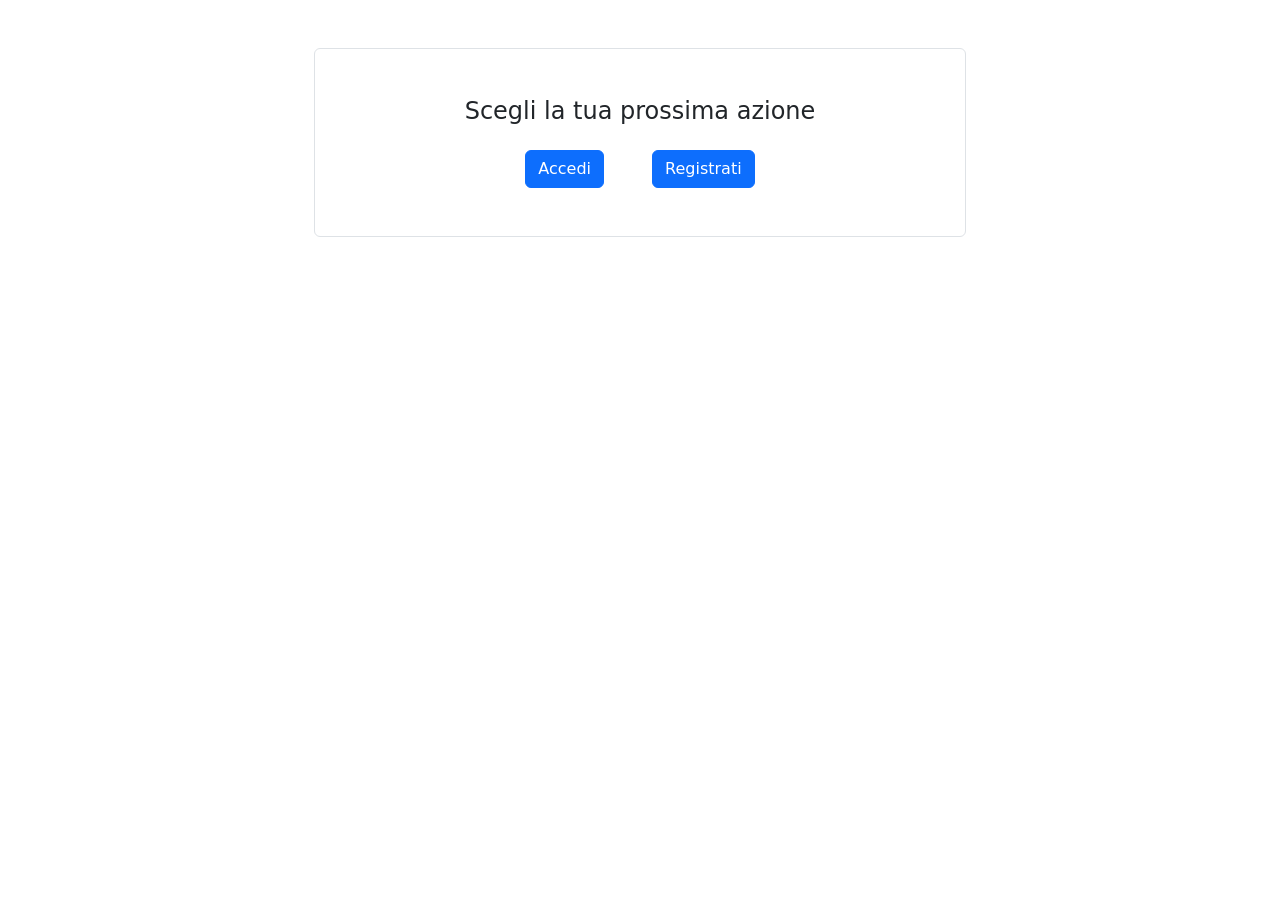
<file: frontend/index.html>
<!doctype html>
<html lang="en">
  <head>
    <meta charset="utf-8">
    <meta name="viewport" content="width=device-width, initial-scale=1">
    <title>Bootstrap demo</title>
    <link href="https://cdn.jsdelivr.net/npm/bootstrap@5.2.3/dist/css/bootstrap.min.css" rel="stylesheet" integrity="sha384-rbsA2VBKQhggwzxH7pPCaAqO46MgnOM80zW1RWuH61DGLwZJEdK2Kadq2F9CUG65" crossorigin="anonymous">
    <link rel="stylesheet" href="./css/style.css">
  </head>
  <body>

    <!-- Login form -->
    <div class="mt-5">
        <div class="row justify-content-center">
            <div class="col-6 border p-5 rounded d-flex justify-content-center flex-column align-items-center gap-3">
                <h4>Scegli la tua prossima azione</h4>
                <div class="d-flex gap-5">
                    <button class="btn btn-primary">
                    <a class="nav-link" href="./pages/login.html">Accedi</a>
                    </button>
                    <button class="btn btn-primary">
                        <a class="nav-link" href="./pages/register.html">Registrati</a>
                    </button>
                </div>
            </div>
        </div>
    </div>


    <script src="https://cdn.jsdelivr.net/npm/bootstrap@5.2.3/dist/js/bootstrap.bundle.min.js" integrity="sha384-kenU1KFdBIe4zVF0s0G1M5b4hcpxyD9F7jL+jjXkk+Q2h455rYXK/7HAuoJl+0I4" crossorigin="anonymous"></script>
  </body>
</html>
</file>
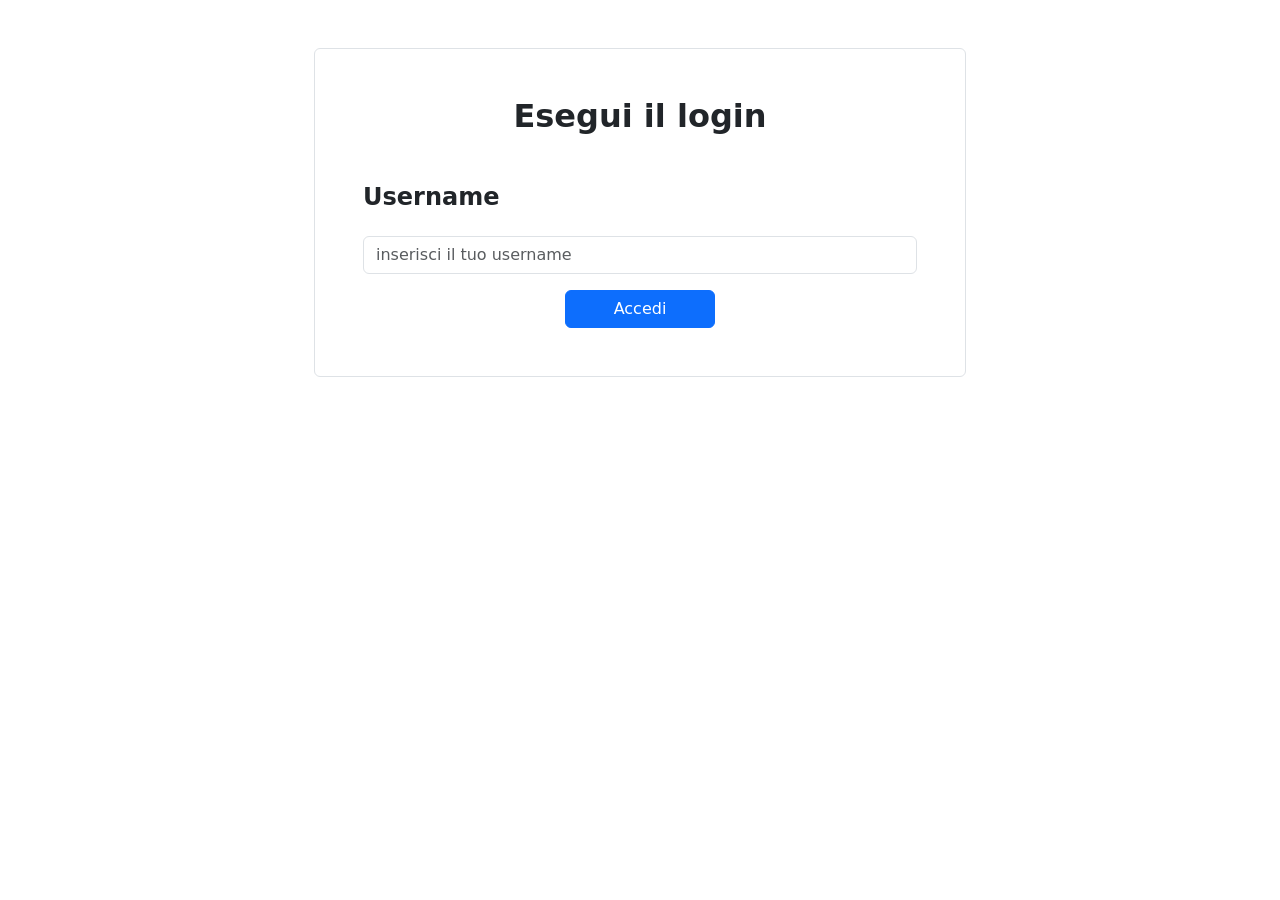
<file: frontend/pages/login.html>
<!doctype html>
<html lang="en">
  <head>
    <meta charset="utf-8">
    <meta name="viewport" content="width=device-width, initial-scale=1">
    <title>Bootstrap demo</title>
    <link href="https://cdn.jsdelivr.net/npm/bootstrap@5.2.3/dist/css/bootstrap.min.css" rel="stylesheet" integrity="sha384-rbsA2VBKQhggwzxH7pPCaAqO46MgnOM80zW1RWuH61DGLwZJEdK2Kadq2F9CUG65" crossorigin="anonymous">
    <link rel="stylesheet" href="../css/style.css">
  </head>
  <body>

    <!-- Login form -->
    <div class="mt-5" id="loginForm">
        <div class="row justify-content-center">
            <div class="col-6 border p-5 rounded">
                <form id="loginForm">
                    <h2 class="text-center fw-bold mb-5">Esegui il login</h2>
                    <div class="mb-3">
                        <label for="username" class="form-label mb-4 fw-bold h4">Username</label>
                        <input type="text" class="form-control" id="loginUsername" placeholder="inserisci il tuo username">
                    </div>
                    <div class="w-full d-flex justify-content-center">
                        <button type="submit" class="btn btn-primary px-5">Accedi</button>
                    </div>
                </form>
            </div>
        </div>
    </div>


    <script src="https://cdn.jsdelivr.net/npm/bootstrap@5.2.3/dist/js/bootstrap.bundle.min.js" integrity="sha384-kenU1KFdBIe4zVF0s0G1M5b4hcpxyD9F7jL+jjXkk+Q2h455rYXK/7HAuoJl+0I4" crossorigin="anonymous"></script>
    <script type="module" src="../js/login.js"></script>
  </body>
</html>
</file>
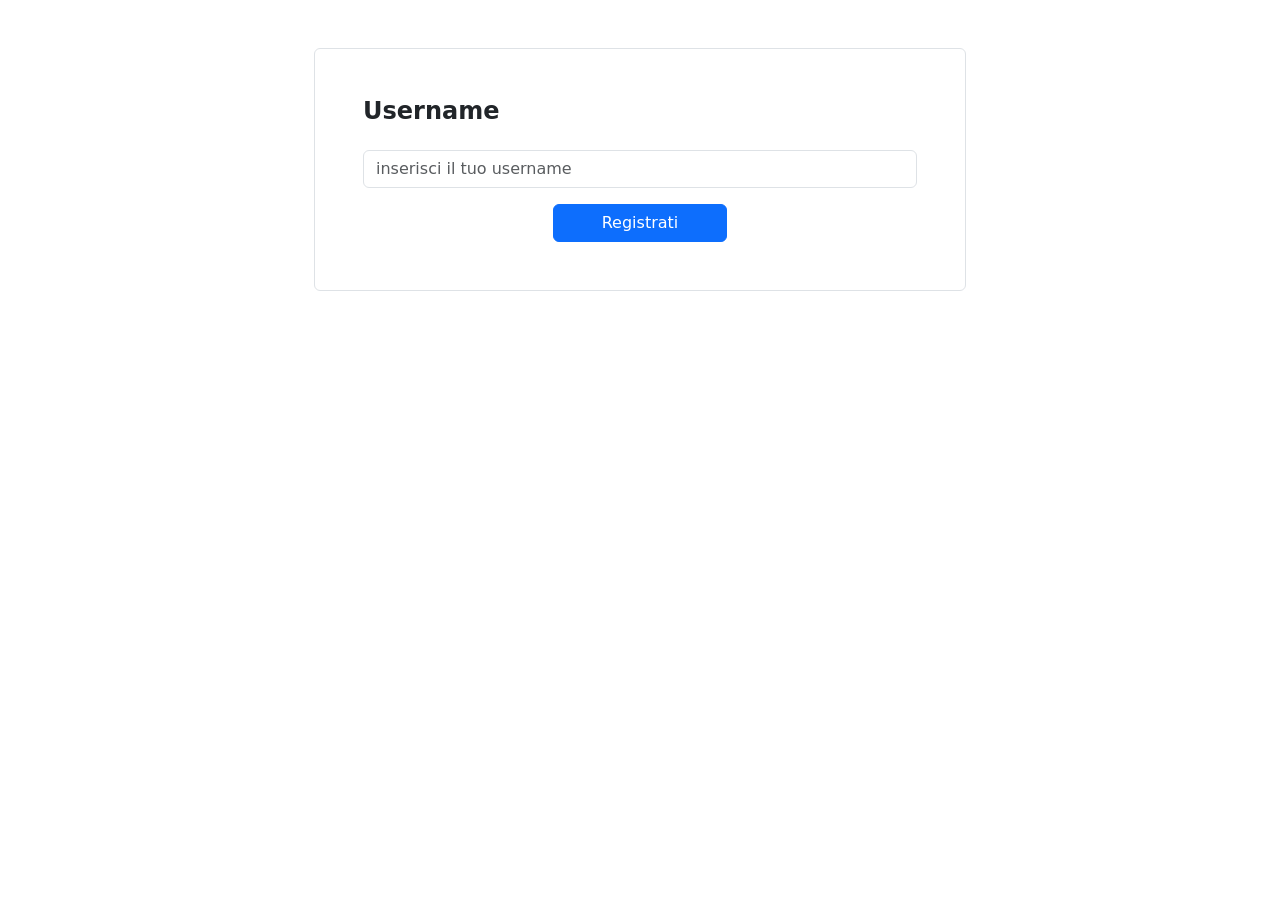
<file: frontend/pages/register.html>
<!doctype html>
<html lang="en">
  <head>
    <meta charset="utf-8">
    <meta name="viewport" content="width=device-width, initial-scale=1">
    <title>Bootstrap demo</title>
    <link href="https://cdn.jsdelivr.net/npm/bootstrap@5.2.3/dist/css/bootstrap.min.css" rel="stylesheet" integrity="sha384-rbsA2VBKQhggwzxH7pPCaAqO46MgnOM80zW1RWuH61DGLwZJEdK2Kadq2F9CUG65" crossorigin="anonymous">
    <link rel="stylesheet" href="../css/style.css">
  </head>
  <body>

    <!-- Login form -->
    <div class="mt-5" id="loginForm">
        <div class="row justify-content-center">
            <div class="col-6 border p-5 rounded">
                <form id="loginForm">
                    <div class="mb-3">
                        <label for="username" class="form-label mb-4 fw-bold h4">Username</label>
                        <input type="text" class="form-control" id="loginUsername" placeholder="inserisci il tuo username">
                    </div>
                    <div class="w-full d-flex justify-content-center">
                        <button type="submit" class="btn btn-primary px-5">Registrati</button>
                    </div>
                </form>
            </div>
        </div>
    </div>


    <script src="https://cdn.jsdelivr.net/npm/bootstrap@5.2.3/dist/js/bootstrap.bundle.min.js" integrity="sha384-kenU1KFdBIe4zVF0s0G1M5b4hcpxyD9F7jL+jjXkk+Q2h455rYXK/7HAuoJl+0I4" crossorigin="anonymous"></script>
    <script type="module" src="../js/register.js"></script>
  </body>
</html>
</file>
<file: frontend/css/style.css>
.box{
    box-sizing: border-box;
    padding: 0;
    margin: 0;
}

.card{
    border: none;
}
</file>
